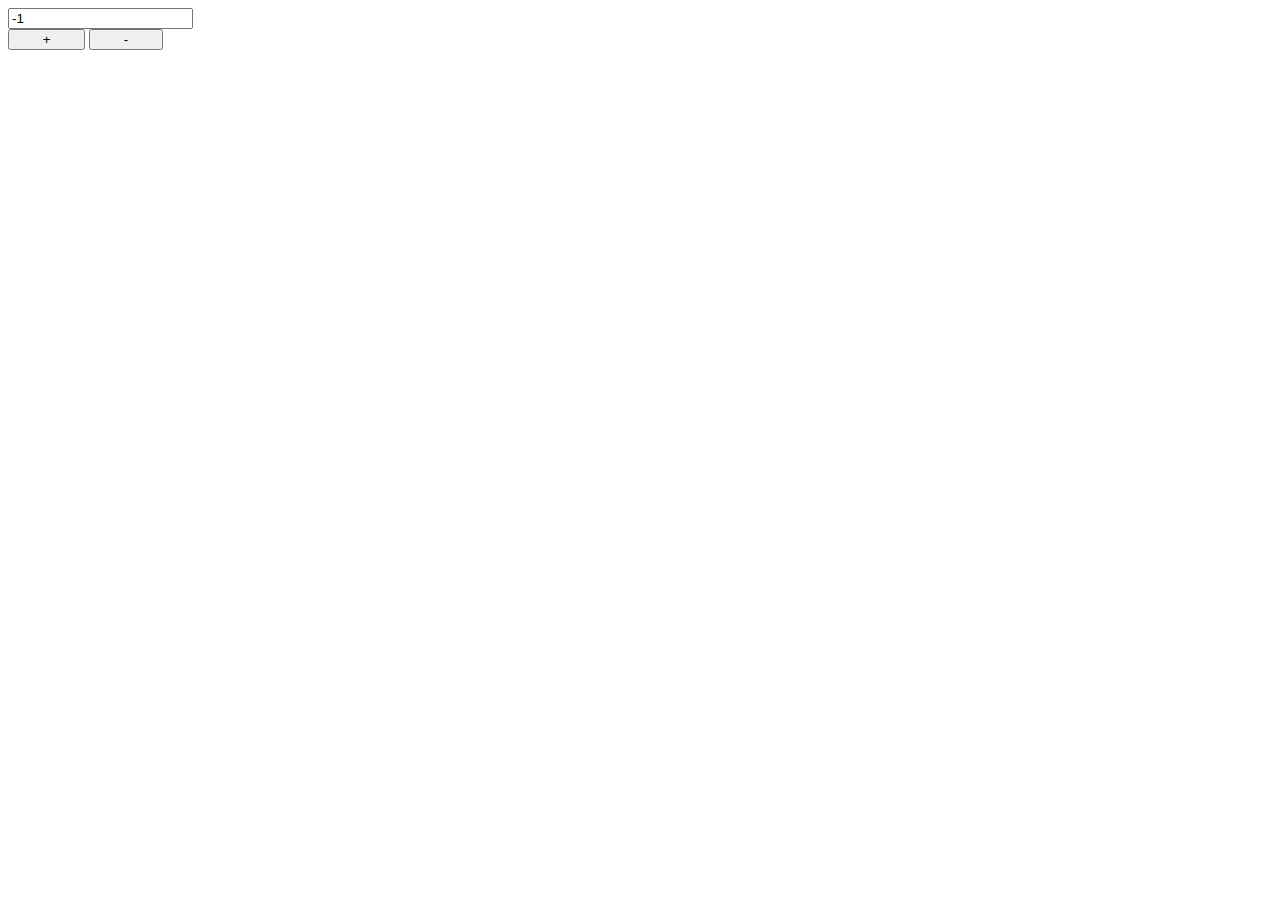
<file: server/submit.html>
<html>

<head>
    <meta charset="utf-8">
    <meta name="viewport" content="width=device-width, initial-scale=1">
<link rel="stylesheet" href="https://stackpath.bootstrapcdn.com/bootstrap/4.1.1/css/bootstrap.min.css" integrity="sha384-WskhaSGFgHYWDcbwN70/dfYBj47jz9qbsMId/iRN3ewGhXQFZCSftd1LZCfmhktB"
    crossorigin="anonymous">

    <!-- custom -->
    <style>
        p{
            font-size: 25px;
        }
        .scripts{
            display: none;
        }
    </style>
</head>
<body>
    <div>
        <input id="num" type="number" value="-1" readonly><br>
        <!-- <button  >submit</button> -->
        <button type="button" class="btn btn-dark" onclick="plus()">&emsp;&emsp;+&emsp;&emsp;</button>
        <button type="button" class="btn btn-dark" onclick="minus()">&emsp;&emsp;-&emsp;&emsp;</button>
    </div>
    <script src="http://media.trompot.mydns.jp:18270/socket.io/socket.io.js"></script>
    <script type="text/javascript">
        // 接続先URL指定
        var socketio = io.connect('http://media.trompot.mydns.jp:18270/');
        
        // plus
        function plus(){
            var num = Number($('#num').val());
            num = num + 1;
            $('#num').val(num);
            $("#" + (num - 1)).addClass('scripts');
            $("#" + num).removeClass('scripts');
            publishMessage();
        }

        // minus
        function minus(){
            var num = Number($('#num').val());
            num = num - 1;
            $('#num').val(num);
            $("#" + (num+1)).addClass('scripts');
            $("#" + num).removeClass('scripts');
            publishMessage();
        }

        // 送信
        function publishMessage() {
            var msg = $('#num').val();
            socketio.emit("publish", { value: msg });
        }
    </script>
    <br><br>

    <div class="scripts" id="0">
        <p>Hello. Now, Map application, Navigation and National defence etc., Navigation Satelite System is indispensable item. So,
        I talk about Japanses NSS, Michibiki.</p>
    </div>

    <div class="scripts" id="1">
        <p>Do you know Michibiki?</p>
    </div>

    <div class="scripts" id="2">
        <p>Michibiki is Japanses Artifical Satelite. <br>The Cabinet Office government of Japan launched to construct a system of Quasi-Zenith
        Satelite System(QZSS). <br><br>Purpose of GPS is Complements GPS for satelite positioning, navigation and timing service that is
        more precise and statble.</p>
    </div>

    <div class="scripts" id="3">
        <p>Please have a look at this chart. <br>This is Navigation Satelite System of World. In 2011 the Government of Japan has decided
        to accelerate the QZSS <br>deployment in order to reach a 4-satelites constellation by the late 2010s, while aiming at a final
        7-satelites constellation in the future. <br><br>GPS Precision is about 10m. But Michibiki is a few cm. Government of Japan aims
        improve of QZSS accuracy.</p>
    </div>

    <div class="scripts" id="4">
        <p>The system has merit and demerit. About merit. Services have always been offered in a statble way. and Increasing the nunber
        of QZSS to improve positioning errors! But that has Demerit. <br>After all, very Expensive!</p>
    </div>

    <div class="scripts" id="5">
        <p>This system costs 3 hundred billion!<br>But this system will givce you a good life.</p>
    </div>

    <div class="scripts" id="6">
        <p>thank you</p>
    </div>

    <script src="https://code.jquery.com/jquery-3.3.1.slim.min.js" integrity="sha384-q8i/X+965DzO0rT7abK41JStQIAqVgRVzpbzo5smXKp4YfRvH+8abtTE1Pi6jizo"
        crossorigin="anonymous"></script>
    <script src="https://cdnjs.cloudflare.com/ajax/libs/popper.js/1.14.3/umd/popper.min.js" integrity="sha384-ZMP7rVo3mIykV+2+9J3UJ46jBk0WLaUAdn689aCwoqbBJiSnjAK/l8WvCWPIPm49"
        crossorigin="anonymous"></script>
    <script src="https://stackpath.bootstrapcdn.com/bootstrap/4.1.1/js/bootstrap.min.js" integrity="sha384-smHYKdLADwkXOn1EmN1qk/HfnUcbVRZyYmZ4qpPea6sjB/pTJ0euyQp0Mk8ck+5T"
        crossorigin="anonymous"></script>
    
</body>

</html>
</file>
